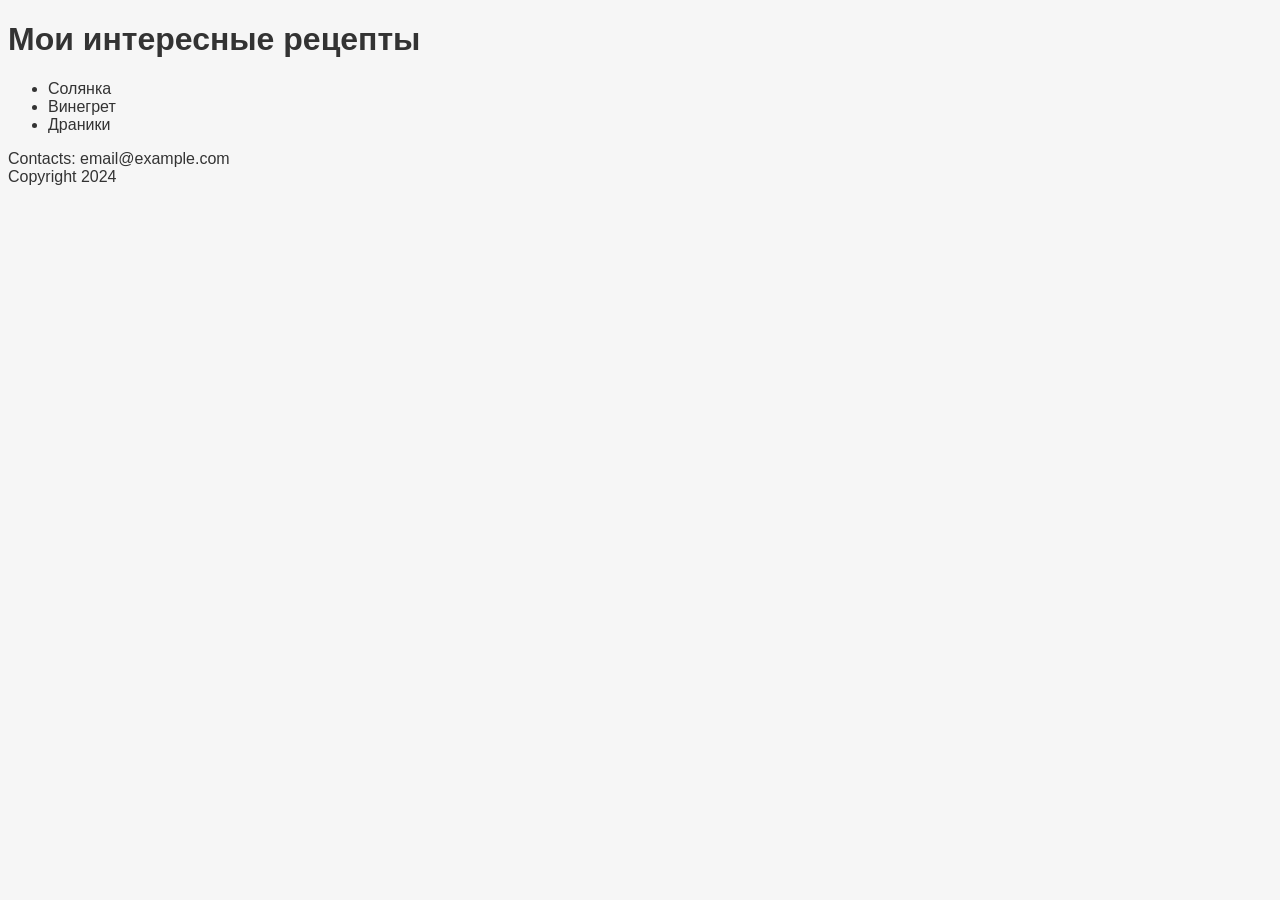
<file: index.html>
<!DOCTYPE html>
<html lang="en">
<head>
    <meta charset="UTF-8">
    <link rel ="stylesheet" href="style.css">
</head>
<body>
    <h1>Мои интересные рецепты</h1>
    <ul>
        <li>Солянка</li>
        <li>Винегрет</li>
        <li>Драники</li>
    </ul>
    <footer>Contacts: email@example.com</footer>
    <footer>Copyright 2024</footer>
</body>
</html>
</file>
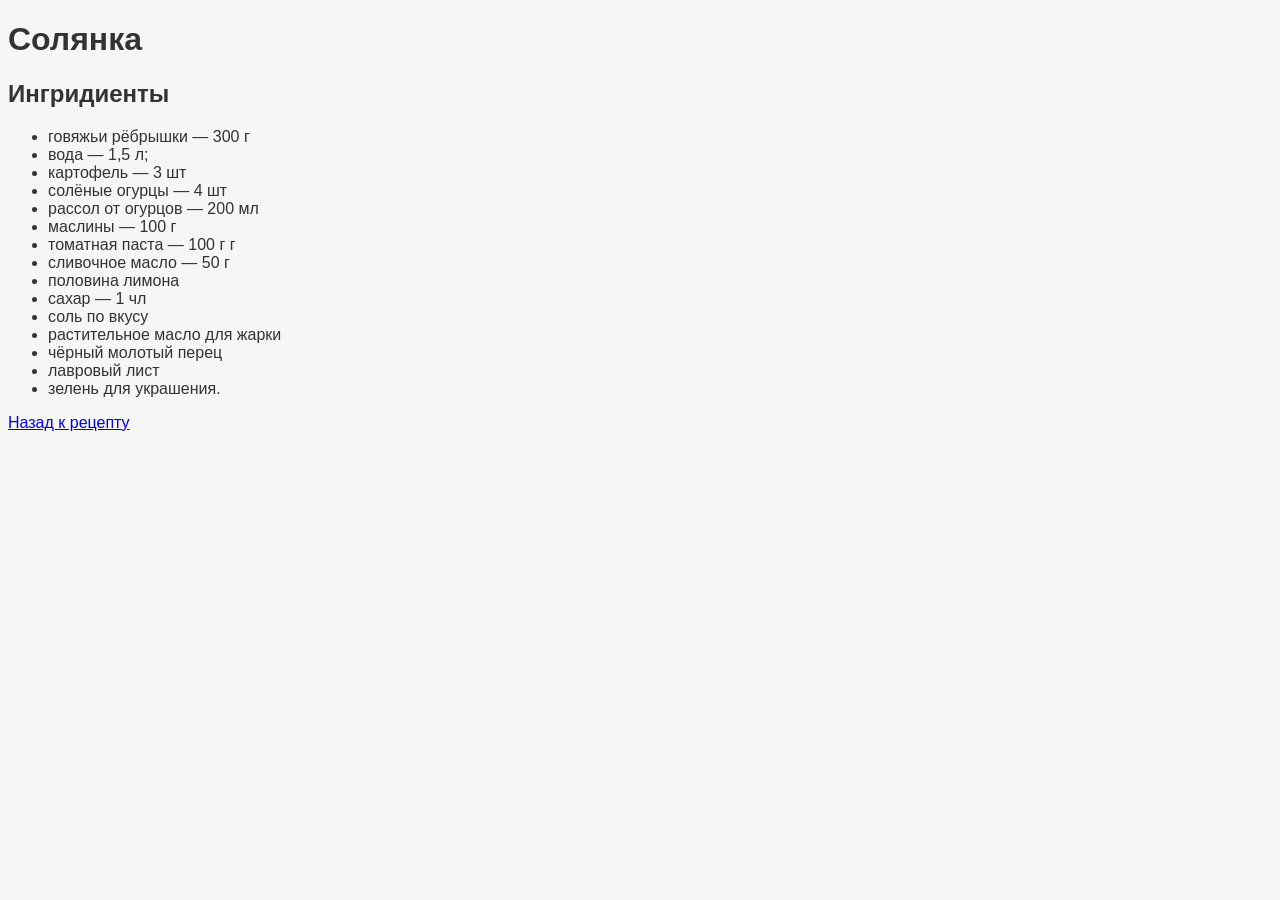
<file: recipe1.html>
<!DOCTYPE html>
<html lang="en">
<head>
    <meta charset="UTF-8">
    <title>Рецепт-Солянки</title>
    <link rel ="stylesheet" href="style.css">
</head>
<body>
    <h1>Солянка</h1>
    <h2>Ингридиенты</h2>
    <ul>
        <li>говяжьи рёбрышки — 300 г</li>
        <li>вода — 1,5 л;</li>
        <li>картофель — 3 шт</li>
        <li>солёные огурцы — 4 шт</li>
        <li>рассол от огурцов — 200 мл</li>
        <li>маслины — 100 г</li>
        <li>томатная паста — 100 г г</li>
        <li>сливочное масло — 50 г</li>
        <li>половина лимона</li>
        <li>сахар — 1 чл</li>
        <li>соль по вкусу</li>
        <li>растительное масло для жарки</li>
        <li>чёрный молотый перец</li>
        <li>лавровый лист</li>
        <li>зелень для украшения.</li>
    </ul>
    <a href="index.html">Назад к рецепту</a>
    </body>
    </html>
</file>
<file: style.css>
body {
    background-color: #f6f6f6;
    color:#333;
    font-family: Arial, sans-serif;
}
</file>
